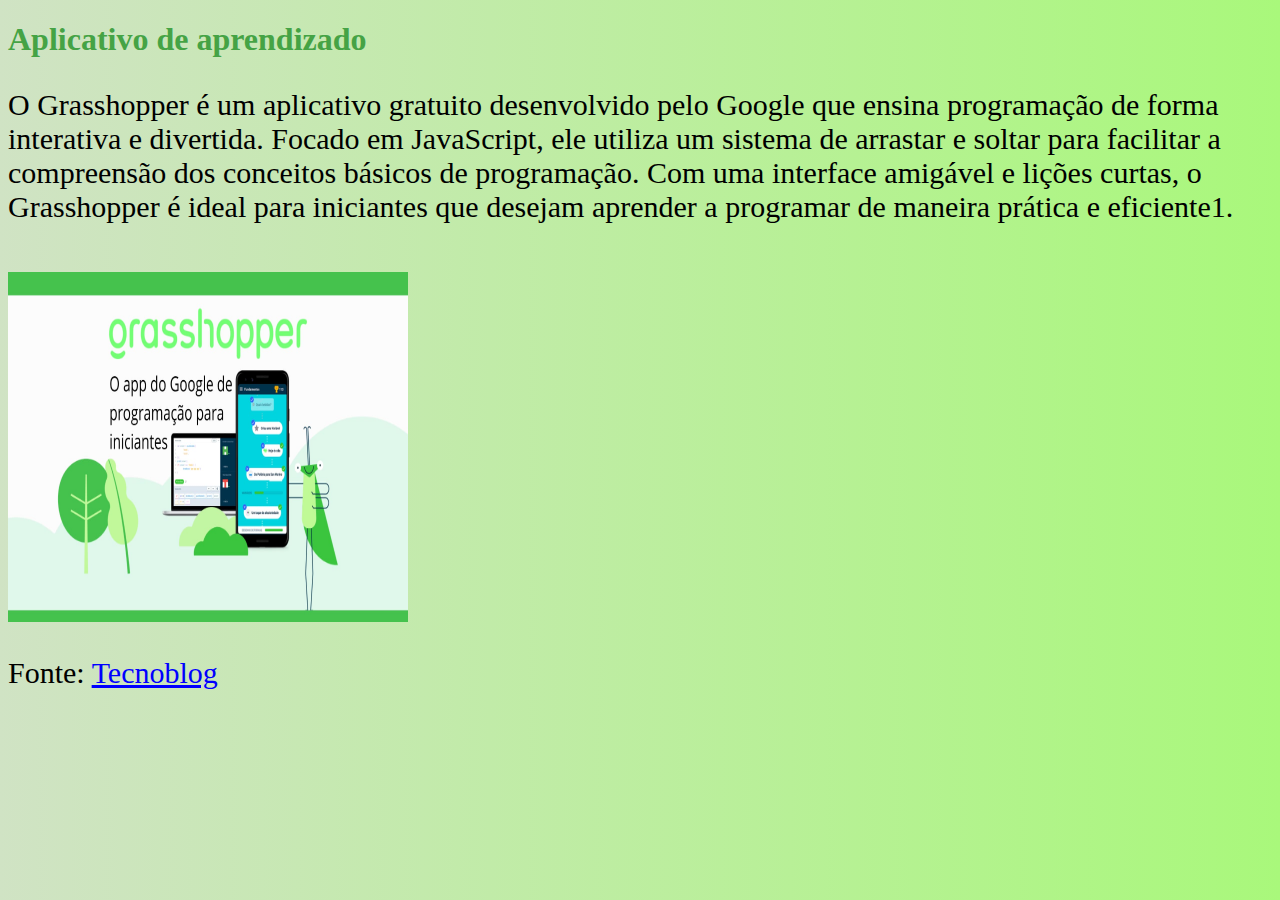
<file: Questão2/index.html>
<!--2. Crie um documento HTML5 e CSS para apresentar: 
a. Na aba do navegador o título “Lista 1 - Questão 2” 
b. Metadados: “description”, exercício; “author”, o seu nome completo; “keywords”, pelo 
menos 3 palavras-chaves para os buscadores 
c. No corpo do documento em um parágrafo, outro texto que você irá inventar ou extrair de 
algum lugar com, no mínimo, 30 palavras referente a algum aplicativo que auxilie as pessoas 
no aprendizado de programação, como o https://code.org/ .-->

<!DOCTYPE html>
<html lang="pt-BR">
<head>
    <meta charset="UTF-8">
    <meta name="viewport" content="width=device-width, initial-scale=1.0">
    <title>Lista 1 - Questão 2</title>
    <link rel="stylesheet" type="text/css" href="estilo.css">
    <meta name="description" content=" Desenvolver habilidades de escrita e de sintaxe em Linguagem de Marcação HTML e folhas de 
    estilo CSS, ministrado nas últimas aulas de Desenvolvimento Web.">
    <meta name="author" content="Elise Malvão Carlson">
    <meta name="keywords" content="exercício, html, metadados">
</head>
<body>
    <h1>Aplicativo de aprendizado</h1>
    <p>O Grasshopper é um aplicativo gratuito desenvolvido pelo Google que ensina
        programação de forma interativa e divertida. Focado em JavaScript, ele utiliza
        um sistema de arrastar e soltar para facilitar a compreensão dos conceitos
        básicos de programação. Com uma interface amigável e lições curtas, o Grasshopper
        é ideal para iniciantes que desejam aprender a programar de maneira prática e eficiente1.</p> <br>

        <img width="400px" height="350px" src = "grasshopper.jpg" alt = "grasshopper">
        <p>Fonte: <a href="https://tecnoblog.net/guias/6-aplicativos-para-aprender-programacao/">Tecnoblog</a></p>
           

        
</body>
</html>
</file>
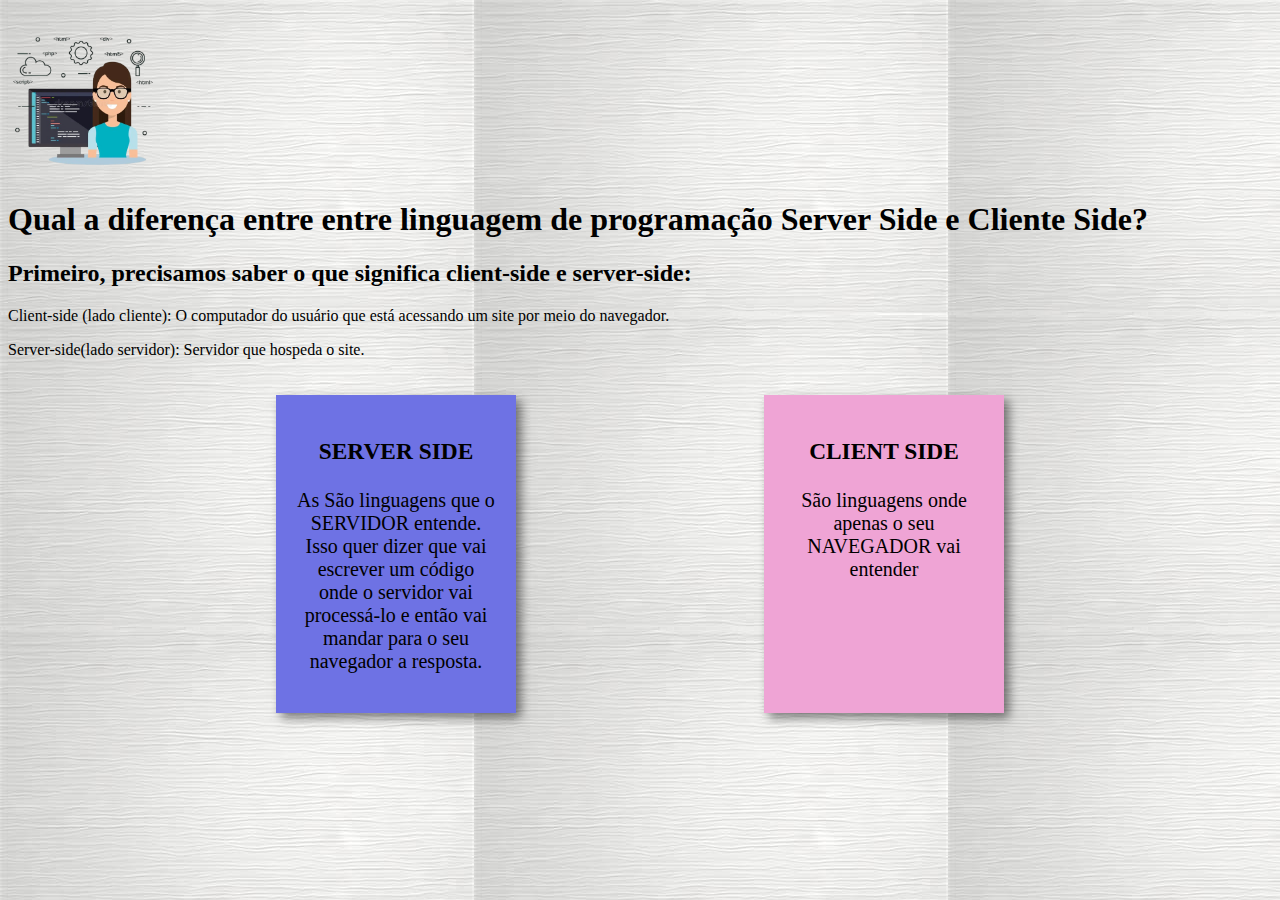
<file: Questão3/index.html>
<!--Desenvolva um novo documento html5 com folhas de estilo para apresentar numa página 
web a resposta da seguinte questão: “Qual é a diferença entre linguagem de 
programação Server Side e Client Side? (Leia Tema 1 e Tema 2 do SAVA). Cite 
exemplos de cada tipo”. Utilize sua criatividade na escolha dos vários elementos da 
linguagem de marcação para dar solução à questão. Título da página: “Lista 1 - Questão 3”.-->

<!DOCTYPE html>
<html lang="pt-BR">
<head>
    <meta charset="UTF-8">
    <meta name="viewport" content="width=device-width, initial-scale=1.0">
    <title>Lista1 - Questão 3</title>
    <link rel="stylesheet" type="text/css" href="estilos.css">
    <meta name="description" content="Qual é a diferença entre linguagem de 
    programação Server Side e Client Side?">
    <meta name="author" content="Elise Malvão Carlson">
    <meta name="keywords" content="server, client, side">
</head>
<body>

    <br>
    <img src="boneca.png" alt="Desenho">

    <h1> Qual a diferença entre entre linguagem de programação Server Side e Cliente Side?</h1>

<h2>Primeiro, precisamos saber o que significa client-side e server-side:</h2>
<p> Client-side (lado cliente): O computador do usuário que está acessando um site por meio do navegador.</p>
<p>Server-side(lado servidor): Servidor que hospeda o site.</p>
<div>
    <div class="container">
        <div class="box">
            <h3>SERVER SIDE</h3>
            <p>As São linguagens que o SERVIDOR entende.
                Isso quer dizer que vai escrever um código onde o servidor
                vai processá-lo e então vai mandar para o seu navegador a resposta.</p>
        </div>
        <div class="box1">
            <h3>CLIENT SIDE</h3>
            <p>São linguagens onde apenas o seu NAVEGADOR vai entender</p>
        </div>
    </div>
</body>
</html>
</file>
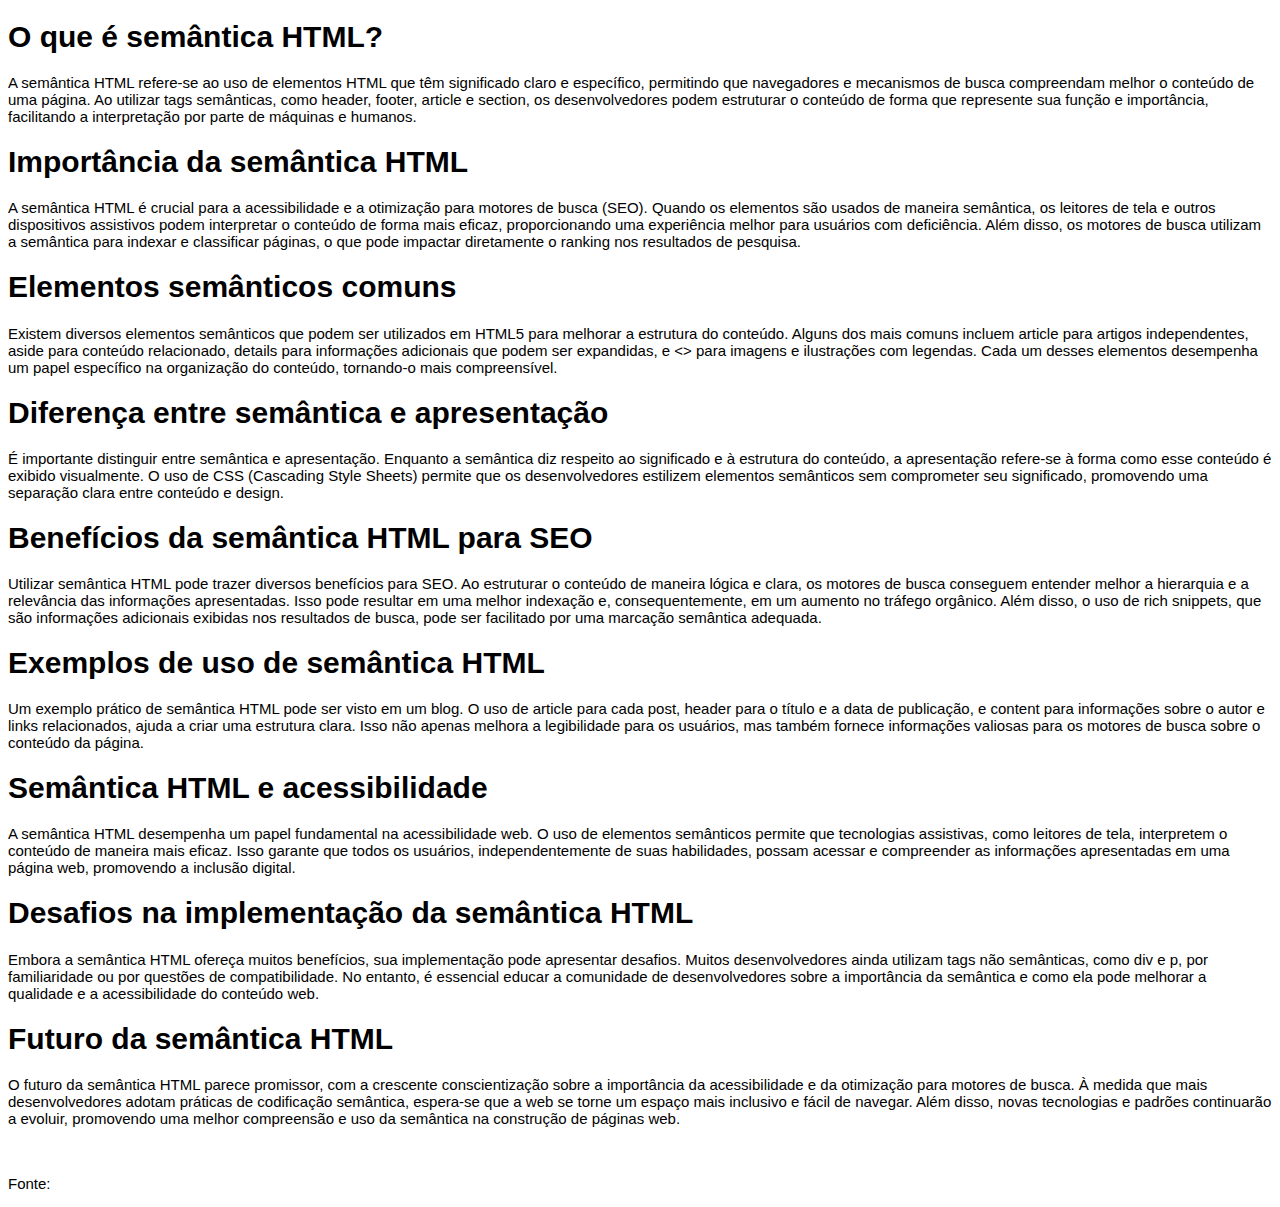
<file: Questão4/index.html>
<!--Faça um novo documento HTML5 e CSS para apresentar numa página web a resposta da seguinte 
questão: “Que significa semântica? Por que isso é tão importante em HTML5?”. Utilize sua 
criatividade na escolha dos vários elementos da linguagem de marcação e das folhas de estilo para 
dar solução à questão. Título da página: “Lista 1 - Questão 4”. -->

<!DOCTYPE html>
<html lang="pt-BR">
<head>
    <meta charset="UTF-8">
    <meta name="viewport" content="width=device-width, initial-scale=1.0">
    <title>Lista1 - Questão 4</title>
    <link rel="stylesheet" type="text/css" href="estilos.css">
    <meta name="description" content="O que significa semaântica e qual sua importância em html">
    <meta name="author" content="Elise Malvão Carlson">
    <meta name="keywords" content="semaântica, exercicio">
</head>
<body>

<h1>O que é semântica HTML?</h1>
<p>A semântica HTML refere-se ao uso de elementos HTML
   que têm significado claro e específico, permitindo
   que navegadores e mecanismos de busca compreendam
   melhor o conteúdo de uma página. Ao utilizar tags semânticas,
   como header, footer, article e section, os
    desenvolvedores podem estruturar o conteúdo de forma
    que represente sua função e importância, facilitando
    a interpretação por parte de máquinas e humanos.</p>

<h1>Importância da semântica HTML</h1>
<p>A semântica HTML é crucial para a acessibilidade
    e a otimização para motores de busca (SEO). Quando
    os elementos são usados de maneira semântica, os
    leitores de tela e outros dispositivos assistivos
    podem interpretar o conteúdo de forma mais eficaz,
    proporcionando uma experiência melhor para usuários
    com deficiência. Além disso, os motores de busca utilizam
    a semântica para indexar e classificar páginas,
    o que pode impactar diretamente o ranking nos resultados de pesquisa.</p>

<h1>Elementos semânticos comuns</h1>
<p>Existem diversos elementos semânticos
    que podem ser utilizados em HTML5 para
    melhorar a estrutura do conteúdo. Alguns
    dos mais comuns incluem article para
    artigos independentes, aside para conteúdo
    relacionado, details para informações
    adicionais que podem ser expandidas, e <>
    para imagens e ilustrações com legendas.
    Cada um desses elementos desempenha um papel
    específico na organização do conteúdo,
    tornando-o mais compreensível.</p>

<h1>Diferença entre semântica e apresentação</h1>
<p>É importante distinguir entre semântica e apresentação.
    Enquanto a semântica diz respeito ao significado e à
    estrutura do conteúdo, a apresentação refere-se à
    forma como esse conteúdo é exibido visualmente. O uso de
    CSS (Cascading Style Sheets) permite que os desenvolvedores
    estilizem elementos semânticos sem comprometer seu significado,
    promovendo uma separação clara entre conteúdo e design.</p>

<h1>Benefícios da semântica HTML para SEO</h1>
<p>Utilizar semântica HTML pode trazer diversos
    benefícios para SEO. Ao estruturar o conteúdo
    de maneira lógica e clara, os motores de busca
    conseguem entender melhor a hierarquia e a relevância
    das informações apresentadas. Isso pode resultar em
    uma melhor indexação e, consequentemente, em um
    aumento no tráfego orgânico. Além disso, o uso
    de rich snippets, que são informações adicionais
    exibidas nos resultados de busca, pode ser facilitado
    por uma marcação semântica adequada.</p>

<h1>Exemplos de uso de semântica HTML</h1>
<p>Um exemplo prático de semântica HTML pode
    ser visto em um blog. O uso de article para cada post,
    header para o título e a data de publicação,
    e content para informações sobre o autor e links
    relacionados, ajuda a criar uma estrutura clara. Isso não
    apenas melhora a legibilidade para os usuários, mas
    também fornece informações valiosas para os motores de
    busca sobre o conteúdo da página.</p>

<h1>Semântica HTML e acessibilidade</h1>
<p>A semântica HTML desempenha um papel fundamental na
    acessibilidade web. O uso de elementos semânticos permite
    que tecnologias assistivas, como leitores de tela, interpretem
    o conteúdo de maneira mais eficaz. Isso garante que todos os
    usuários, independentemente de suas habilidades, possam acessar
    e compreender as informações apresentadas em uma página web,
    promovendo a inclusão digital.</p>

<h1>Desafios na implementação da semântica HTML</h1>
<p>Embora a semântica HTML ofereça muitos benefícios, sua
   implementação pode apresentar desafios. Muitos desenvolvedores
   ainda utilizam tags não semânticas, como div e p, por
    familiaridade ou por questões de compatibilidade. No entanto,
    é essencial educar a comunidade de desenvolvedores sobre a importância
    da semântica e como ela pode melhorar a qualidade e a acessibilidade do
    conteúdo web.</p>

<h1>Futuro da semântica HTML</h1>
<p>O futuro da semântica HTML parece promissor, com a crescente conscientização
    sobre a importância da acessibilidade e da otimização para motores de busca.
    À medida que mais desenvolvedores adotam práticas de codificação semântica,
    espera-se que a web se torne um espaço mais inclusivo e fácil de navegar.
    Além disso, novas tecnologias e padrões continuarão a evoluir, promovendo uma
    melhor compreensão e uso da semântica na construção de páginas web.</p>

    <br>
    <p>Fonte:</P>
    <a href="https://flammadesign.com.br/glossario/o-que-e-semantica-html-importancia-e-exemplos/"</a>

    </body>
    </html>
</file>
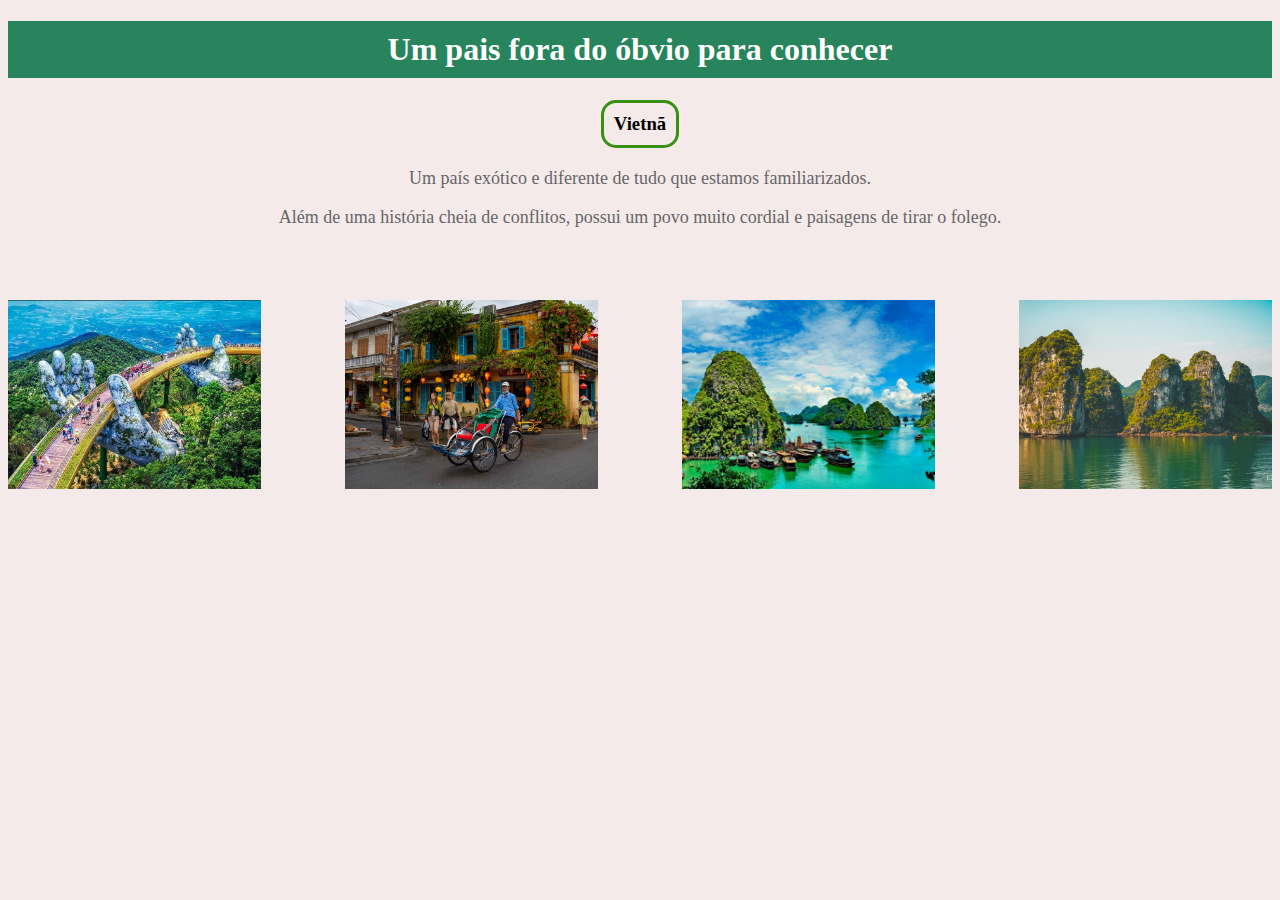
<file: Questão1/questão1.html>
<!--1. Elabore um novo documento HTML5 e CSS para apresentar: 
a. Na aba do navegador o título “Lista 1 – Questão 1” 
b. No corpo do documento, em um parágrafo, escreva um texto que você irá inventar ou extrair 
de algum lugar (colocar referência neste caso) com, no mínimo, 20 palavras referente a um 
país que você deseja conhecer ou trabalhar ou estudar.-->

<!DOCTYPE html>
<html lang="pt-BR">
<head>
    <meta charset="UTF-8">
    <meta name="viewport" content="width=device-width, initial-scale=1.0">
    <title>Lista 1 - Questão 1</title>
    <link rel="stylesheet" type="text/css" href="estilos1.css">
</head>
<body>
    <h1>Um pais fora do óbvio para conhecer</h1>
    <h3>Vietnã</h3>
    <p>Um país exótico e diferente de tudo que estamos familiarizados.</p>
    <p>Além de uma história cheia de conflitos, possui um povo muito cordial e paisagens de tirar o folego.</p>
   
    <br><br><br>
   
    <div class="container">
        <img src="pais.jpg" alt="Imagem 1">
        <img src="paisum.jpg" alt="Imagem 2">
        <img src="paisquatro.jpg" alt="Imagem 3">
        <img src="paiscinco.jpg" alt="Imagem 4">
    </div>
    
    
</body>
</html>
</file>
<file: Questão2/estilo.css>
body{
    background: linear-gradient(to right, #d0e3c4, #a9f87b)
}

h1{
    color:rgb(69, 163, 69)
}

p{
    font-family: Georgia, serif;
    font-size: 30px;

}

a {
    color: blue; /* Cor inicial do link */
    
}
</file>
<file: Questão3/estilos.css>
body{
    background-image: url("fundo.jpg")
    
}
img{
    width: 150px;
    height: auto;
    border-radius: 20px;
}
/* Estilo para o contêiner principal */
.container {
    display: flex; /* Define o layout flexível */
    justify-content: space-evenly; /* Espaça os itens uniformemente */
    padding: 20px;
}

/* Estilo para cada caixa */
.box {
    border: none; /* Define a borda */
    padding: 20px; /* Adiciona espaço interno */
    width: 200px; /* Define a largura das caixas */
    text-align: center; /* Centraliza o texto */
    background-color: #6e72e4; /* Cor de fundo */
    box-shadow: 5px 5px 10px rgba(0, 0, 0, 0.5); /* Adiciona a sombra */
    font-size: 20px;
}

.box1 {
    border: none; /* Define a borda */
    padding: 20px; /* Adiciona espaço interno */
    width: 200px; /* Define a largura das caixas */
    text-align: center; /* Centraliza o texto */
    background-color: #efa4d5; /* Cor de fundo */
    box-shadow: 5px 5px 10px rgba(0, 0, 0, 0.5); /* Adiciona a sombra */
    font-size: 20px
    
}
</file>
<file: Questão4/estilos.css>
h1{
    font-family: "Roboto", Sans-serif;
    font-size: 30px;
    font-weight: 700;
}

p{
    font-family: "Roboto", sans-serif;
    font-size: 15px;
}
</file>
<file: Questão1/estilos1.css>
body {
    background-color: #f4eaea;    
}


h1 {
    text-align: center;
    padding: 10px;
    background-color: #27845d;
    color: rgb(255, 254, 254);
}

h3{
    border: 3px solid #398f11;
    border-radius: 15px; 
    padding: 10px; /* Adiciona espaço interno ao redor do texto */
    width: fit-content; /* Ajusta a largura da caixa ao conteúdo */
    margin: 20px auto; /* Centraliza a caixa na página */
}


p {
    color: #666;
    font-size: 18px;
    text-align: center;
}

.container {
    display: flex;
    justify-content: space-between; /* ou use space-around, space-evenly conforme necessário */
}

img {
    width: 20%; /* Ajuste conforme necessário para garantir que as imagens caibam na linha */
    aspect-ratio: 4 / 3; /* Mantém a proporção 4:3, ajuste conforme necessário */
    object-fit: cover; /* Garante que a imagem preencha o contêiner sem distorção */
}
</file>
